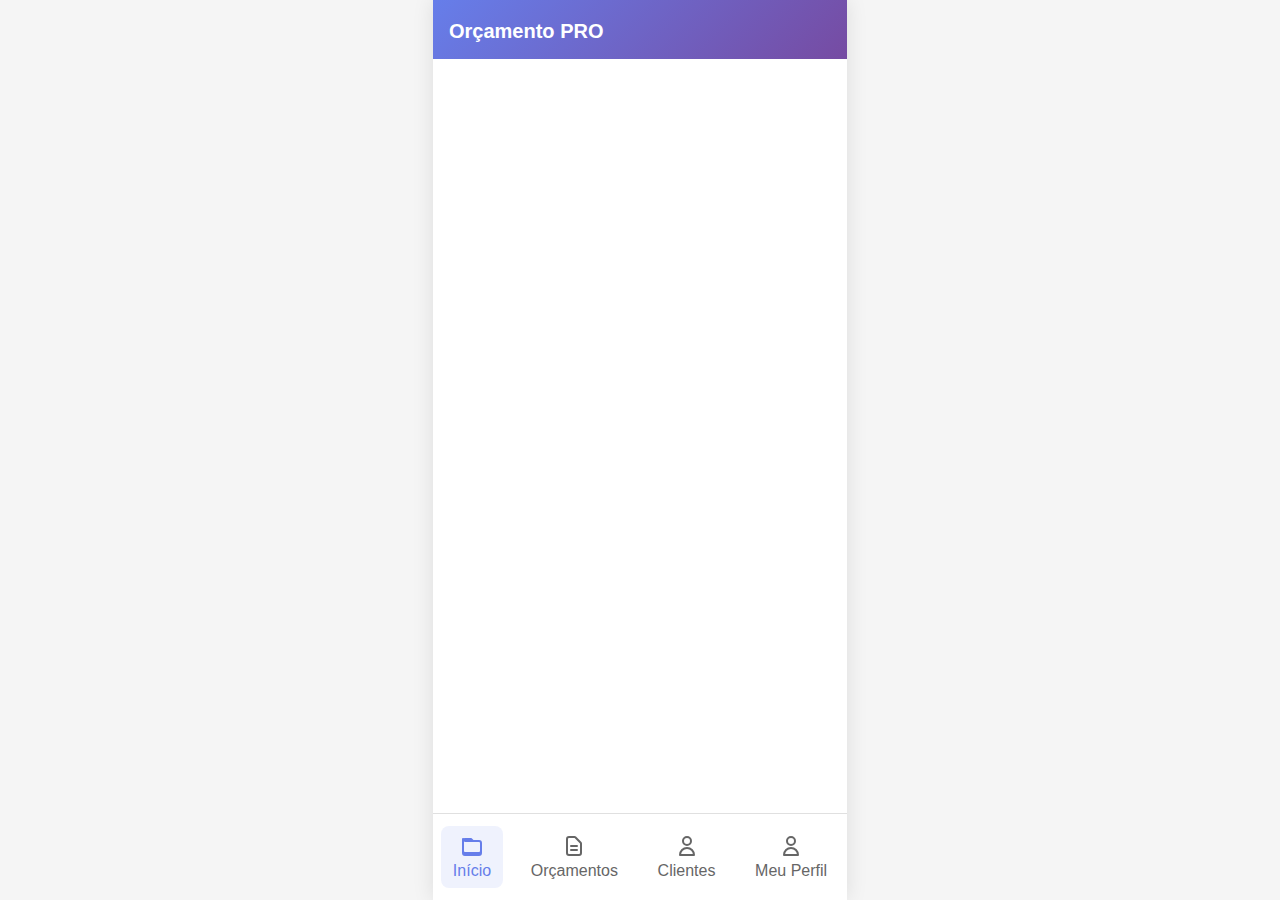
<file: index.html>
<!DOCTYPE html>
<html lang="pt-BR">
<head>
  <meta charset="UTF-8" />
  <meta name="viewport" content="width=device-width, initial-scale=1.0"/>
  <title>Orçamento PRO</title>
  <link rel="stylesheet" href="style.css" />
</head>
<body>
<div class="app-container">
  <!-- Header -->
  <div class="header">
    <h1 id="header-title">Orçamento PRO</h1>
  </div>

  <!-- Main Content -->
  <div class="main-content">

    <!-- Dashboard Screen -->
    <div class="screen active" id="dashboard-screen">
      <div class="dashboard-stats">
        <div class="stat-card">
          <h3>Orçamentos</h3>
          <p id="total-budgets">0</p>
        </div>
        <div class="stat-card">
          <h3>Clientes</h3>
          <p id="total-clients">0</p>
        </div>
      </div>
      <div class="card">
        <h2 class="mb-16">Ações Rápidas</h2>
        <button class="btn btn-primary btn-block" onclick="showScreen('budgets-screen')">
          Gerenciar Orçamentos
        </button>
        <button class="btn btn-secondary btn-block" onclick="showScreen('clients-screen')">
          Gerenciar Clientes
        </button>
        <button class="btn btn-secondary btn-block" onclick="showScreen('profile-screen')">
          Meu Perfil
        </button>
      </div>
      <div class="card">
        <h2 class="mb-16">Orçamentos Recentes</h2>
        <div id="recent-budgets"></div>
      </div>
    </div>

    <!-- Budgets Screen -->
    <div class="screen" id="budgets-screen">
      <div class="mb-16">
        <button class="btn btn-primary" onclick="openBudgetModal()">Novo Orçamento</button>
      </div>
      <div class="card">
        <h2 class="mb-16">Orçamentos</h2>
        <div id="budgets-list"></div>
      </div>
    </div>

    <!-- Clients Screen -->
    <div class="screen" id="clients-screen">
      <div class="mb-16">
        <button class="btn btn-primary" onclick="openClientModal()">Novo Cliente</button>
      </div>
      <div class="card">
        <h2 class="mb-16">Clientes</h2>
        <div id="clients-list"></div>
      </div>
    </div>

    <!-- Profile Screen -->
    <div class="screen" id="profile-screen">
      <div class="card">
        <h2 class="mb-16">Meu Perfil</h2>
        <form id="profile-form">
          <div class="form-group">
            <label for="company-name">Nome da Empresa</label>
            <input type="text" id="company-name" required />
          </div>
          <div class="form-group">
            <label for="company-cnpj">CNPJ</label>
            <input type="text" id="company-cnpj" required />
          </div>
          <div class="form-group">
            <label for="company-address">Endereço</label>
            <input type="text" id="company-address" />
          </div>
          <div class="form-group">
            <label for="company-phone">Telefone</label>
            <input type="tel" id="company-phone" />
          </div>
          <div class="form-group">
            <label for="company-email">Email</label>
            <input type="email" id="company-email" />
          </div>
          <button type="submit" class="btn btn-primary btn-block">Salvar Perfil</button>
        </form>
      </div>
    </div>
  </div>

  <!-- Bottom Navigation -->
  <div class="bottom-nav">
    <div class="nav-item active" onclick="showScreen('dashboard-screen')">
      <svg fill="none" stroke="currentColor" viewBox="0 0 24 24">
        <path stroke-linecap="round" stroke-linejoin="round" stroke-width="2"
              d="M3 7v10a2 2 0 002 2h14a2 2 0 002-2V9a2 2 0 00-2-2H5a2 2 0 00-2-2V7zm0 0a2 2 0 012-2h6l2 2h6a2 2 0 012 2v10a2 2 0 01-2 2H5a2 2 0 01-2-2V7z" />
      </svg>
      <span>Início</span>
    </div>
    <div class="nav-item" onclick="showScreen('budgets-screen')">
      <svg fill="none" stroke="currentColor" viewBox="0 0 24 24">
        <path stroke-linecap="round" stroke-linejoin="round" stroke-width="2"
              d="M9 12h6m-6 4h6m2 5H7a2 2 0 01-2-2V5a2 2 0 012-2h5.586a1 1 0 01.707.293l5.414 5.414a1 1 0 01.293.707V19a2 2 0 01-2 2z" />
      </svg>
      <span>Orçamentos</span>
    </div>
    <div class="nav-item" onclick="showScreen('clients-screen')">
      <svg fill="none" stroke="currentColor" viewBox="0 0 24 24">
        <path stroke-linecap="round" stroke-linejoin="round" stroke-width="2"
              d="M16 7a4 4 0 11-8 0 4 4 0 018 0zM12 14a7 7 0 00-7 7h14a7 7 0 00-7-7z" />
      </svg>
      <span>Clientes</span>
    </div>
    <div class="nav-item" onclick="showScreen('profile-screen')">
      <svg fill="none" stroke="currentColor" viewBox="0 0 24 24">
        <path stroke-linecap="round" stroke-linejoin="round" stroke-width="2"
              d="M16 7a4 4 0 11-8 0 4 4 0 018 0zM12 14a7 7 0 00-7 7h14a7 7 0 00-7-7z" />
      </svg>
      <span>Meu Perfil</span>
    </div>
  </div>
</div>

<!-- Client Modal -->
<div class="modal" id="client-modal">
  <div class="modal-content">
    <div class="modal-header">
      <h3 class="modal-title">Novo Cliente</h3>
      <button class="close-btn" onclick="closeModal('client-modal')">&times;</button>
    </div>
    <form id="client-form">
      <div class="form-group">
        <label for="client-name">Nome</label>
        <input type="text" id="client-name" required />
      </div>
      <div class="form-group">
        <label for="client-email">Email</label>
        <input type="email" id="client-email" />
      </div>
      <div class="form-group">
        <label for="client-phone">Telefone</label>
        <input type="tel" id="client-phone" />
      </div>
      <div class="form-group">
        <label for="client-address">Endereço</label>
        <input type="text" id="client-address" />
      </div>
      <button type="submit" class="btn btn-primary btn-block">Salvar Cliente</button>
    </form>
  </div>
</div>

<!-- Budget Modal -->
<div class="modal" id="budget-modal">
  <div class="modal-content">
    <div class="modal-header">
      <h3 class="modal-title">Novo Orçamento</h3>
      <button class="close-btn" onclick="closeModal('budget-modal')">&times;</button>
    </div>
    <form id="budget-form">
      <div class="form-group">
        <label for="budget-client">Cliente</label>
        <select id="budget-client" required></select>
      </div>
      <div class="form-group">
        <label for="budget-delivery">Prazo de Entrega</label>
        <input type="text" id="budget-delivery" placeholder="Ex: 15 dias úteis" />
      </div>
      <div class="form-group">
        <label for="budget-payment">Forma de Pagamento</label>
        <input type="text" id="budget-payment" placeholder="Ex: 50% entrada, 50% na entrega" />
      </div>
      <div class="form-group">
        <label for="budget-notes">Observações</label>
        <textarea id="budget-notes" placeholder="Informações adicionais"></textarea>
      </div>
      <h4 class="mb-16">Itens do Orçamento</h4>
      <div id="budget-items"></div>
      <button type="button" class="btn btn-secondary btn-block" onclick="addBudgetItem()">
        Adicionar Item
      </button>
      <div class="form-group">
        <label>Total Geral</label>
        <input type="text" id="budget-total" readonly />
      </div>
      <button type="submit" class="btn btn-primary btn-block">Salvar Orçamento</button>
    </form>
  </div>
</div>

<script src="script.js"></script>
</body>
</html>
</file>
<file: style.css>
* {
    margin: 0;
    padding: 0;
    box-sizing: border-box;
}

body {
    font-family: -apple-system, BlinkMacSystemFont, 'Segoe UI', Roboto, sans-serif;
    background: #f5f5f5;
    color: #333;
    overflow-x: hidden;
}

.app-container {
    max-width: 414px;
    margin: 0 auto;
    background: white;
    min-height: 100vh;
    position: relative;
    box-shadow: 0 0 20px rgba(0, 0, 0, 0.1);
}

.header {
    display: flex;
    justify-content: space-between;
    align-items: center;
    background: linear-gradient(135deg, #667eea 0%, #764ba2 100%);
    color: white;
    padding: 20px 16px 16px;
    position: sticky;
    top: 0;
    z-index: 100;
}

.header h1 {
    font-size: 20px;
    font-weight: 600;
}

.main-content {
    padding: 16px;
    padding-bottom: 80px;
    min-height: calc(100vh - 140px);
}

.screen {
    display: none;
    animation: fadeIn 0.3s ease-in-out;
}

.screen.active {
    display: block;
}

@keyframes fadeIn {
    from { opacity: 0; transform: translateY(10px); }
    to { opacity: 1; transform: translateY(0); }
}

.card {
    background: white;
    border-radius: 12px;
    padding: 16px;
    margin-bottom: 16px;
    box-shadow: 0 2px 8px rgba(0,0,0,0.1);
    border: 1px solid #e0e0e0;
}

.form-group {
    margin-bottom: 16px;
}

.form-group label {
    display: block;
    margin-bottom: 8px;
    font-weight: 500;
    color: #555;
}

.form-group input,
.form-group textarea,
.form-group select {
    width: 100%;
    padding: 12px;
    border: 2px solid #e0e0e0;
    border-radius: 8px;
    font-size: 16px;
    transition: border-color 0.3s;
}

.form-group input:focus,
.form-group textarea:focus {
    outline: none;
    border-color: #667eea;
}

.btn {
    padding: 12px 24px;
    border: none;
    border-radius: 8px;
    font-size: 16px;
    font-weight: 500;
    cursor: pointer;
    transition: all 0.3s;
    text-align: center;
    text-decoration: none;
    display: inline-block;
}

.btn-primary {
    background: linear-gradient(135deg, #667eea 0%, #764ba2 100%);
    color: white;
}

.btn-primary:hover {
    transform: translateY(-2px);
    box-shadow: 0 4px 12px rgba(102, 126, 234, 0.4);
}

.btn-secondary {
    background: #f8f9fa;
    color: #6c757d;
    border: 2px solid #e0e0e0;
}

.btn-danger {
    background: #dc3545;
    color: white;
}

.btn-success {
    background: #28a745;
    color: white;
}

.btn-block {
    width: 100%;
    margin-bottom: 12px;
}

.list-item {
    padding: 16px;
    border-bottom: 1px solid #e0e0e0;
    display: flex;
    justify-content: space-between;
    align-items: center;
    cursor: pointer;
    transition: background-color 0.3s;
}

.list-item:hover {
    background: #f8f9fa;
}

.list-item:last-child {
    border-bottom: none;
}

.list-item-info h3 {
    margin-bottom: 4px;
    color: #333;
}

.list-item-info p {
    color: #666;
    font-size: 14px;
}

.list-item-actions {
    display: flex;
    gap: 8px;
}

.btn-icon {
    width: 36px;
    height: 36px;
    border-radius: 50%;
    display: flex;
    align-items: center;
    justify-content: center;
    border: none;
    cursor: pointer;
    transition: all 0.3s;
}

.dashboard-stats {
    display: grid;
    grid-template-columns: repeat(2, 1fr);
    gap: 16px;
    margin-bottom: 24px;
}

.stat-card {
    background: white;
    padding: 20px;
    border-radius: 12px;
    text-align: center;
    box-shadow: 0 2px 8px rgba(0,0,0,0.1);
}

.stat-card h3 {
    color: #667eea;
    margin-bottom: 8px;
}

.stat-card p {
    font-size: 24px;
    font-weight: 600;
    color: #333;
}

.bottom-nav {
    position: fixed;
    bottom: 0;
    left: 50%;
    transform: translateX(-50%);
    width: 100%;
    max-width: 414px;
    background: white;
    padding: 12px 0;
    border-top: 1px solid #e0e0e0;
    display: flex;
    justify-content: space-around;
    z-index: 1000;
}

.nav-item {
    display: flex;
    flex-direction: column;
    align-items: center;
    padding: 8px 12px;
    cursor: pointer;
    border-radius: 8px;
    transition: all 0.3s;
    text-decoration: none;
    color: #666;
}

.nav-item.active {
    color: #667eea;
    background: rgba(102, 126, 234, 0.1);
}

.nav-item svg {
    width: 24px;
    height: 24px;
    margin-bottom: 4px;
}

.modal {
    display: none;
    position: fixed;
    top: 0;
    left: 0;
    width: 100%;
    height: 100%;
    background: rgba(0, 0, 0, 0.5);
    z-index: 1000;
    justify-content: center;
    align-items: center;
}

.modal.active {
    display: flex;
}

.modal-content {
    background: white;
    padding: 24px;
    border-radius: 16px;
    width: 90%;
    max-width: 360px;
    max-height: 80vh;
    overflow-y: auto;
}

.modal-header {
    display: flex;
    justify-content: space-between;
    align-items: center;
    margin-bottom: 16px;
}

.empty-state {
    text-align: center;
    padding: 40px 20px;
    color: #666;
}

.empty-state svg {
    width: 64px;
    height: 64px;
    margin-bottom: 16px;
    opacity: 0.5;
}

.spinner {
    width: 32px;
    height: 32px;
    border: 3px solid #f3f3f3;
    border-top: 3px solid #667eea;
    border-radius: 50%;
    animation: spin 1s linear infinite;
    margin: 0 auto 16px;
}

@keyframes spin {
    0% { transform: rotate(0deg); }
    100% { transform: rotate(360deg); }
}

.text-center {
    text-align: center;
}
.mb-16 { margin-bottom: 16px; }
.mb-24 { margin-bottom: 24px; }
.mt-16 { margin-top: 16px; }
.hidden { display: none; }
.flex { display: flex; }
.justify-between { justify-content: space-between; }
.items-center { align-items: center; }
.gap-8 { gap: 8px; }
.text-success { color: #28a745; }
.text-danger { color: #dc3545; }
.font-bold { font-weight: 600; }

@media (max-width: 414px) {
    .app-container {
        max-width: 100vw;
    }
    .bottom-nav {
        max-width: 100vw;
    }
}
</file>
